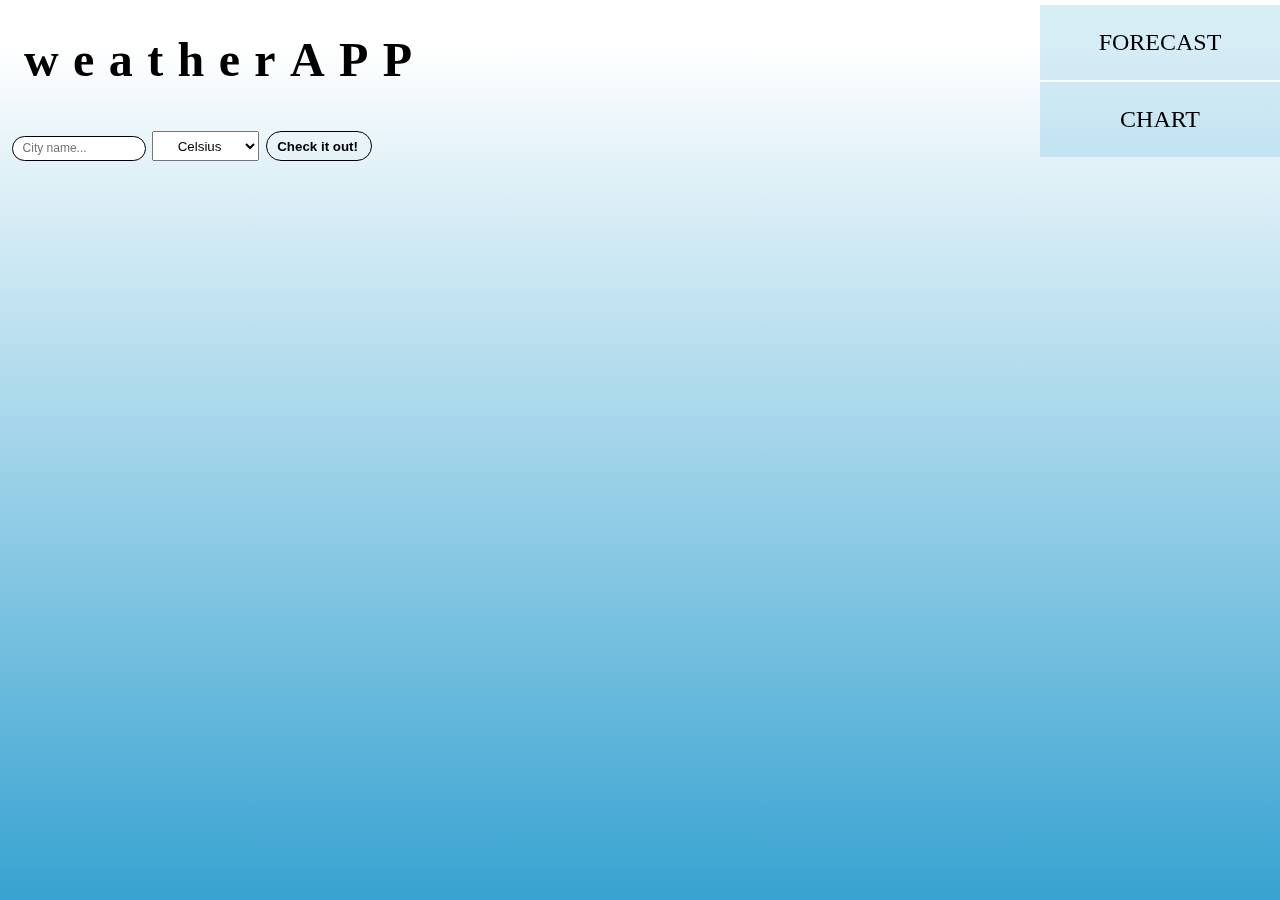
<file: index.html>
<!DOCTYPE html>
<html lang="pl">

<head>
    <meta charset="UTF-8">
    <meta name="viewport" content="width=device-width, initial-scale=1.0">
    <meta http-equiv="X-UA-Compatible" content="ie=edge">
    <title>Forecast with charts.js</title>
    <link rel="stylesheet" href="style.css" type="text/css">
</head>

<body>
    <!-- Below div is for fixed background image on mobile only -->
    <div class="background"></div>
    <!-- Above div is for fixed background image on mobile only -->
    <div class="wrapper">
        <section class="general">
            <header class="site__name">
                <h1 class="name">weatherAPP</h1>
            </header>
            <main>
                    <div class="city_check_wrapper">
                        <form class="city_check">
                            <label for="city__name">
                            <input id="city__name"type="text" class="city__name__input" placeholder="City name...">
                            </label>
                            <select name="temps" id="temperature">
                                <option value="metric" disabled selected>Celsius</option>
                                <option value="imperial">Fahrenheit</option>
                                <option value="metric">Celsius</option>
                            </select>
                            <button class="check__it__out" id="check_btn" type="button">Check it out!</button>
                        </form>
                    </div>
                <div class="general__wrapper">
                    <section id="current__weather"></section>
                </div>
            </main>
        </section>
        <section class="forecast__and__chart">
            <a class="links" href="forecast.html">
                <div class="forecast_information_wrapper">

                    <p class="forecast_information">
                        Forecast
                    </p>
                </div>
            </a>
            <a class="links" href="charts.html">
                <div class="chart_wrapper">
                    <p class="charts_js">
                        chart
                    </p>
                </div>
            </a>
        </section>

    </div>
    <script src="main.js"></script>
</body>

</html>
</file>
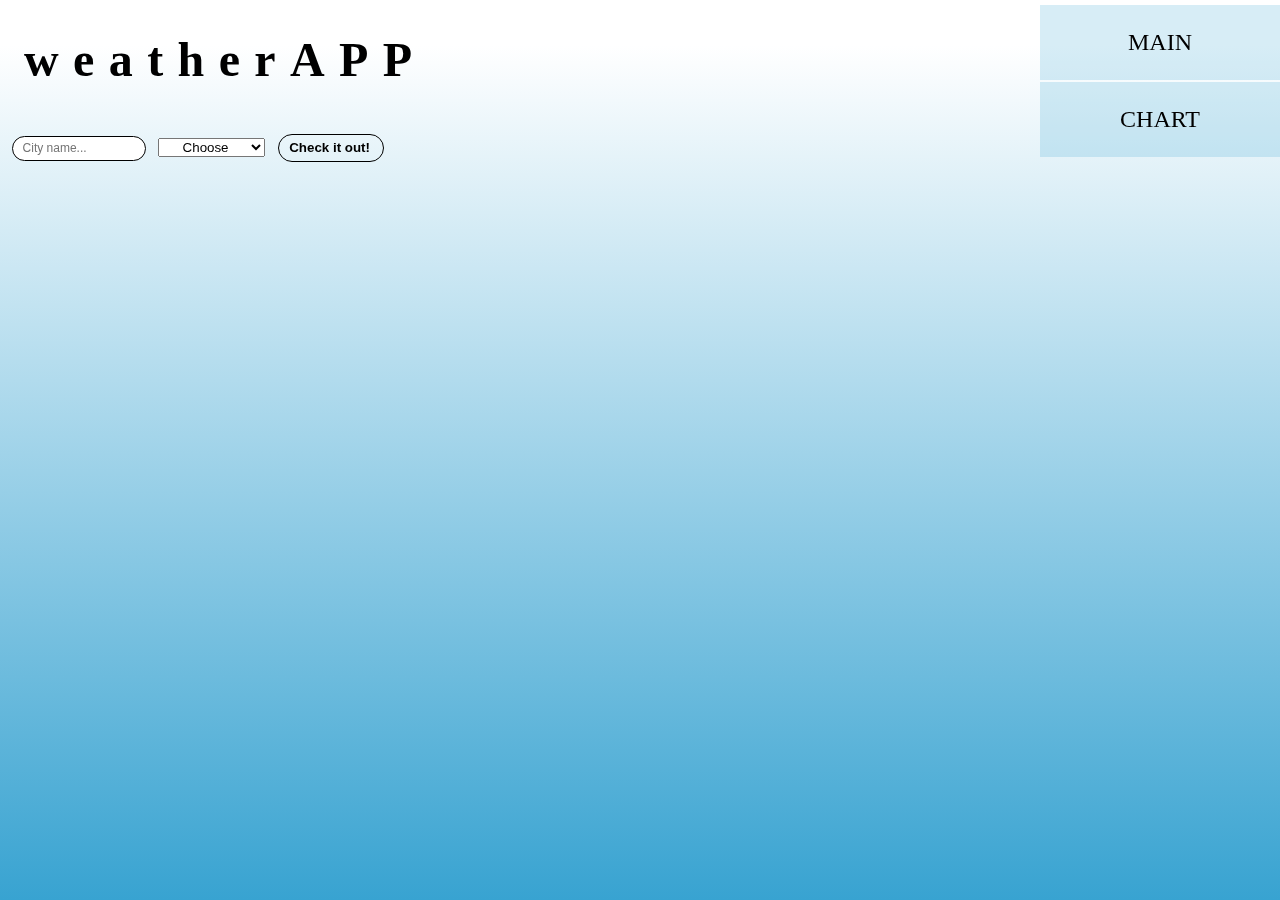
<file: forecast.html>
<!DOCTYPE html>
<html lang="pl">

<head>
    <meta charset="UTF-8">
    <meta name="viewport" content="width=device-width, initial-scale=1.0">
    <meta http-equiv="X-UA-Compatible" content="ie=edge">
    <title>Forecast with charts.js</title>
    <link rel="stylesheet" href="style.css" type="text/css">
    <link rel="stylesheet" href="styleForecast.css" type="text/css">
</head>

<body>
    <!-- Below div is for fixed background image on mobile only -->
    <div class="background"></div>
    <!-- Above div is for fixed background image on mobile only -->
    <div class="forecast__wrapper">
        <section class="general">
            <header class="site__name">
                <h1 id="top" class="name">weatherAPP</h1>
            </header>
            <main>
                <div class="general__wrapper">
                    <div class="city_check">
                        <form>
                            <label for="city__name">
                                <input id="city__name" type="text" class="city__name__input" placeholder="City name...">
                            </label>
                            <select name="temps" id="temperature">
                                <option value="metric" disabled selected>Choose</option>
                                <option value="imperial">Fahrenheit</option>
                                <option value="metric">Celsius</option>
                            </select>
                            <button class="check__it__out" id="check_btn" type="button">Check it out!</button>
                        </form>
                    </div>
                </div>
            </main>
        </section>
        <section class="forecast__tiles">
        </section>
        <section class="forecast__and__chart">
            <a class="links" href="index.html">
                <div class="forecast_information_wrapper">

                    <p class="forecast_information">
                        Main
                    </p>
                </div>
            </a>
            <a class="links" href="charts.html">
                <div class="chart_wrapper">
                    <p class="charts_js">
                        chart
                    </p>
                </div>
            </a>
        </section>
    </div>
   <span class="go__top">^</span>
    <script src="forecasting.js"></script>
</body>

</html>
</file>
<file: style.css>
/* Media queries for all up to 567px */
@media (max-width: 567px){
    /* Below class is ONLY for mobile background fixed image!!! */
    .background{
        background-image: linear-gradient(to bottom, rgb(255,255,255) 5%, rgb(56,163,209) 100%);
        background-repeat: no-repeat;
        background-size: cover;
        position: fixed;
        z-index: -1;
        top: 0;
        left: 0;
        width: 100%;
        height: 100%;
    }
    /* Above class is ONLY for mobile background fixed image!!! */
    
    body{
        /* background-image: linear-gradient(to bottom, rgb(255,255,255) 5%, rgb(56,163,209) 100%);
        background-repeat: no-repeat;
        background-size: cover;
        z-index: -9999; */
        width: 100%;
        height: 100%;
        margin: 0;
        padding: 0;
        font-size: 1.5em;
    }
    
    .site__name{
        display: flex;
        justify-content: center;
        align-items: center;
    }
    .name{
        letter-spacing: .3em;
        padding: 0;
    }
    .city_check{
        margin: 0;
        display: flex;
        padding-top: .5em;
        margin-bottom: .5em;
        justify-content: space-around;
    }
    .city__name__input, .check__it__out{
        border-radius: 25px;
        padding-left: .8em;
        padding-top: .4em;
        padding-bottom: .4em;
        outline: none;
        border: 1px solid rgb(0,0,0);
    }
    .city__name__input{
        width: 10em;
        font-size: .5em;
    }
    .check__it__out{
        margin-left: .2em;
        padding-right: 1em;
        background-color: transparent;
        font-weight: bold;
    }
    #temperature{
        width: 8em;
        text-align: center;
    }

    /* Current weather section */

    #current__weather{
        display: grid;
        /* Grid gap makes it wooble on mobile - have to fix this later */
        grid-gap: 0.2em;
        grid-template-columns: 49% 49%;
        justify-content: center;
        text-transform: uppercase;
    }
    .city__name__wrapper{
        grid-column: 1/3;
        background-color: rgba(165, 193, 253, 0.5);
    }
    .chosen__city,
    .icon_wrapper,
    .temp, .humidity_wrapper,
    .tmin, .tmax,
    .wind_speed_wrapper,
    .pressure_wrapper,
    .forecast_information_wrapper,
    .chart_wrapper{
        display: flex;
        justify-content: center;
        align-items: center;
    }
    .temp_and_icon_wrapper,
    .humidity_wrapper,
    .tmax_and_tmin_wrapper,
    .pressure_wrapper,
    .wind_speed_wrapper{
        background-color: rgba(255, 255, 255, 0.5);

    }
    .temp_and_icon_wrapper{
        display: grid;
        grid-template-columns: 50% 50%;
    }
    .icon{
        display: flex;
        justify-content: center;
        height: 80px;
        width: 80px;
    }
    .tmax_and_tmin_wrapper{
        grid-column: 1/3;
    }
    .inner_tmin_tmax_wrapper{
        display: grid;
        grid-template-columns: 50% 50%;
    }
    .humidity,
    .tmin,
    .tmax,
    .wind_speed{
        text-align: center;
    }

    /*************************************************************/
    /****************** Forecast and chart links *****************/

    .forecast__and__chart{
        display: grid;
        grid-template-columns: 100%;
        text-transform: uppercase;
        margin-top: 0.2em;
        padding: 0;
        position: fixed;
        bottom: 0;
        width: 100%;
    }
    .links{
        text-decoration: none;
        text-align: center;
        color: inherit;
        cursor: pointer;
    }
    .forecast_information_wrapper{
        background-color: rgba(56,163,209, 0.2);
    }
    .chart_wrapper{
        display: none;
    }
}
    /* Media queries for min. device width of 568px */

    @media (min-width: 568px) and (max-width: 1024px){
           /* Below class is ONLY for mobile background fixed image!!! */
    .background{
        background-image: linear-gradient(to bottom, rgb(255,255,255) 5%, rgb(56,163,209) 100%);
        background-repeat: no-repeat;
        background-size: cover;
        position: fixed;
        z-index: -1;
        top: 0;
        left: 0;
        width: 100%;
        height: 100%;
    }
    /* Above class is ONLY for mobile background fixed image!!! */
    
    body{
        width: 100%;
        height: 100%;
        margin: 0;
        padding: 0;
        font-size: 1.5em;
    }
    
    .site__name{
        display: flex;
        justify-content: center;
        align-items: center;
    }
    .name{
        letter-spacing: .3em;
        padding: 0;
    }
    .city_check{
        margin: 0;
        display: flex;
        padding-top: .5em;
        margin-bottom: .5em;
        justify-content: space-around;
    }
    .city__name__input, .check__it__out{
        border-radius: 25px;
        padding-left: .8em;
        padding-top: .4em;
        padding-bottom: .4em;
        outline: none;
        border: 1px solid rgb(0,0,0);
    }
    .city__name__input{
        width: 10em;
        font-size: .5em;
    }
    .check__it__out{
        margin-left: .2em;
        padding-right: 1em;
        background-color: transparent;
        font-weight: bold;
    }
    #temperature{
        width: 8em;
        text-align: center;
    }

    /* Current weather section */

    #current__weather{
        display: grid;
        /* Grid gap makes it wooble on mobile - have to fix this later */
        grid-template-columns: 49% 49%;
        grid-gap: .2em;
        justify-content: center;
        text-transform: uppercase;
    }
    .city__name__wrapper{
        grid-column: 1/3;
        background-color: rgba(165, 193, 253, 0.5);
    }
    .chosen__city,
    .icon_wrapper,
    .temp, .humidity_wrapper,
    .tmin, .tmax,
    .wind_speed_wrapper,
    .pressure_wrapper,
    .forecast_information_wrapper,
    .chart_wrapper{
        display: flex;
        justify-content: center;
        align-items: center;
    }
    .temp_and_icon_wrapper,
    .humidity_wrapper,
    .tmax_and_tmin_wrapper,
    .pressure_wrapper,
    .wind_speed_wrapper{
        background-color: rgba(255, 255, 255, 0.5);

    }
    .temp_and_icon_wrapper{
        display: grid;
        grid-template-columns: 50% 50%;
    }
    .icon{
        display: flex;
        justify-content: center;
        height: 80px;
        width: 80px;
    }
    .tmax_and_tmin_wrapper{
        grid-column: 1/3;
    }
    .inner_tmin_tmax_wrapper{
        display: grid;
        grid-template-columns: 50% 50%;
    }
    .humidity,
    .tmin,
    .tmax,
    .wind_speed{
        text-align: center;
    } 

    /*************************************************************/
    /****************** Forecast and chart links *****************/

    .forecast__and__chart{
        display: grid;
        grid-template-columns: 100%;
        text-transform: uppercase;
        margin-top: 0.2em;
        padding: 0;
        position: fixed;
        bottom: 0;
        width: 100%;
    }
    .links{
        text-decoration: none;
        text-align: center;
        color: inherit;
        cursor: pointer;
    }
    .forecast_information_wrapper{
        background-color: rgba(56,163,209, 0.2);
    }
    .chart_wrapper{
        display: none;
    }
}

/* Media queries for min. device width of 1025px. */

@media (min-width: 1025px){
    /* Below class is ONLY for mobile background fixed image!!! */
    .background{
        background-image: linear-gradient(to bottom, rgb(255,255,255) 5%, rgb(56,163,209) 100%);
        background-repeat: no-repeat;
        background-size: cover;
        position: fixed;
        z-index: -1;
        top: 0;
        left: 0;
        width: 100%;
        height: 100%;
    }
    /* Above class is ONLY for mobile background fixed image!!! */
    
    body{
        width: 100%;
        height: 100%;
        margin: 0;
        padding: 0;
        font-size: 1.5em;
    }
    .wrapper{
        display: grid;
        grid-template-columns: 60% 40%;

    }
    .site__name{
        display: flex;
        justify-content: left;
        align-items: center;
        margin: 0 0 0 1em;
    }
    .name{
        letter-spacing: .3em;
        padding: 0;
    }
    .city_check{
        margin: 0;
        display: flex;
        padding: .5em;
        margin-bottom: .5em;
    }
    .city__name__input, .check__it__out{
        border-radius: 25px;
        padding-left: .8em;
        padding-top: .4em;
        padding-bottom: .4em;
        outline: none;
        border: 1px solid rgb(0,0,0);
    }
    .city__name__input{
        width: 10em;
        font-size: .5em;
    }
    .check__it__out{
        padding-right: 1em;
        background-color: transparent;
        font-weight: bold;
    }
    #temperature{
        width: 8em;
        text-align: center;
        margin: 0 0.5em 0 0.5em;
    }

    /* Current weather section */

    #current__weather{
        display: grid;
        /* Grid gap makes it wooble on mobile - have to fix this later */
        grid-template-columns: 49% 49%;
        grid-gap: .2em;
        justify-content: center;
        text-transform: uppercase;
    }
    .city__name__wrapper{
        grid-column: 1/3;
        background-color: rgba(165, 193, 253, 0.5);
    }
    .chosen__city,
    .icon_wrapper,
    .temp, .humidity_wrapper,
    .tmin, .tmax,
    .wind_speed_wrapper,
    .pressure_wrapper,
    .forecast_information_wrapper,
    .chart_wrapper{
        display: flex;
        justify-content: center;
        align-items: center;
    }
    .temp_and_icon_wrapper,
    .humidity_wrapper,
    .tmax_and_tmin_wrapper,
    .pressure_wrapper,
    .wind_speed_wrapper{
        background-color: rgba(255, 255, 255, 0.5);

    }
    .temp_and_icon_wrapper{
        display: grid;
        grid-template-columns: 50% 50%;
    }
    .icon{
        display: flex;
        justify-content: center;
        height: 80px;
        width: 80px;
    }
    .tmax_and_tmin_wrapper{
        grid-column: 1/3;
    }
    .inner_tmin_tmax_wrapper{
        display: grid;
        grid-template-columns: 50% 50%;
    }
    .humidity,
    .tmin,
    .tmax,
    .wind_speed{
        text-align: center;
    } 

    /*************************************************************/
    /****************** Forecast and chart links *****************/

    .forecast__and__chart{
        text-transform: uppercase;
        margin-top: 0.2em;
        padding: 0;
        position: absolute;
        top: 0;
        right: 0;
        width: 10em;
    }
    .links{
        text-decoration: none;
        text-align: center;
        color: inherit;
        cursor: pointer;
    }
    .forecast_information_wrapper{
        background-color: rgba(56,163,209, 0.2);
        margin-bottom: .1em;
    }
    .chart_wrapper{
        background-color: rgba(56,163,209, 0.2);        
    }
}
</file>
<file: styleForecast.css>
html,body{
    margin: 0;
    padding: 0;
}
@media (max-width: 567px){
    
    .forecast__tiles{
        display: grid;
        grid-template-columns: 100%;
    }
    
    .fCity__name__wrapper{
        background-color: rgba(165, 193, 253, 0.5);
    }

    .fCity__name__wrapper__fixed{
        top: 0;
        width: 100%;
        background-color: rgba(165, 193, 253, 1);
        position: fixed;
        text-align: center;
    }
    .fCity__name__wrapper,
    .dAh__elements,
    .icon__wrapper,
    .temp__wrapper,
    .press__wrapper,
    .hum__wrapper{
        display: flex;
        justify-content: center;
    }
    .tile__wrappers,
    .dAh__elements,
    .icon__wrapper,
    .temp__wrapper,
    .press__wrapper,
    .hum__wrapper{
        background-color: rgba(255,255,255,0.3);
    }

    .hum__wrapper,
    .press__wrapper{
        border-bottom: 3px solid green;
    }

    .details__wrappers{
        display: grid;
        grid-template-columns: 50% 50%;
        grid-template-rows: 20% 40% 40%;
    }

    .dAh__wrappers{
        grid-row: 1/2;
        grid-column: 1/3;
    }

    .fIcon{
        grid-row: 2/3;
        grid-column: 1/2;
        justify-content: center;
        height: 80px;
        width: 80px
    }

    .dAh__elements,
    .temp__elements,
    .humidity__elements,
    .pressure__elements,
    .fIcon{
        align-content: center;
    }

    .temp__elements{
        grid-row: 2/3;
        grid-column: 2/3;
    }

    .humidity__elements{
        grid-row: 3/4;
        grid-column: 2/3;
    }

    .pressure__elements{
        grid-row:3/4;
        grid-column: 1/2;
    }
}

@media (min-width: 568px) and (max-width: 1024px){
    .forecast__tiles{
        display: grid;
        grid-template-columns: 49% 49%;
        grid-gap: .2em;
        justify-content: center;
    }
    
    .fCity__name__wrapper{
        grid-column: 1/3;
        width: 100%;
        background-color: rgba(165, 193, 253, 0.5);
    }

    .fCity__name__wrapper__fixed{
        top: 0;
        width: 100%;
        background-color: rgba(165, 193, 253, 1);
        position: fixed;
        text-align: center;
    }
    .fCity__name__wrapper,
    .dAh__elements,
    .icon__wrapper,
    .temp__wrapper,
    .press__wrapper,
    .hum__wrapper{
        display: flex;
        justify-content: center;
        align-items: center;
    }
    .tile__wrappers,
    .dAh__elements,
    .icon__wrapper,
    .temp__wrapper,
    .press__wrapper,
    .hum__wrapper{
        background-color: rgba(255,255,255,0.3);
    }

    .details__wrappers{
        display: grid;
        grid-template-columns: 50% 50%;
        grid-template-rows: 20% 40% 40%;
    }

    .dAh__wrappers{
        grid-row: 1/2;
        grid-column: 1/3;
    }

    .fIcon{
        grid-row: 2/3;
        grid-column: 1/2;
        justify-content: center;
        height: 80px;
        width: 80px
    }

    .dAh__elements,
    .temp__elements,
    .humidity__elements,
    .pressure__elements,
    .fIcon{
        align-content: center;
    }

    .temp__elements{
        grid-row: 2/3;
        grid-column: 2/3;
    }

    .humidity__elements{
        grid-row: 3/4;
        grid-column: 2/3;
    }

    .pressure__elements{
        grid-row:3/4;
        grid-column: 1/2;
    }
}

@media(min-width: 1025px){
    .forecast__tiles{
        display: grid;
        grid-template-columns: 33% 33% 33%;
        grid-gap: .2em;
        justify-content: center;
    }
    
    .fCity__name__wrapper{
        grid-column: 1/4;
        width: 100%;
        background-color: rgba(165, 193, 253, 0.5);
    }

    .fCity__name__wrapper__fixed{
        top: 0;
        width: 100%;
        background-color: rgba(165, 193, 253, 1);
        position: fixed;
    }
    .fCity__name__wrapper,
    .dAh__elements,
    .icon__wrapper,
    .temp__wrapper,
    .press__wrapper,
    .hum__wrapper{
        display: flex;
        justify-content: center;
        align-items: center;
    }
    .tile__wrappers,
    .dAh__elements,
    .icon__wrapper,
    .temp__wrapper,
    .press__wrapper,
    .hum__wrapper{
        background-color: rgba(230,230,230,0.3);
    }

    .details__wrappers{
        display: grid;
        grid-template-columns: 50% 50%;
        grid-template-rows: 20% 40% 40%;
    }

    .dAh__wrappers{
        grid-row: 1/2;
        grid-column: 1/3;
    }

    .fIcon{
        grid-row: 2/3;
        grid-column: 1/2;
        justify-content: center;
        height: 80px;
        width: 80px
    }

    .dAh__elements,
    .temp__elements,
    .humidity__elements,
    .pressure__elements,
    .fIcon{
        align-content: center;
    }

    .temp__elements{
        grid-row: 2/3;
        grid-column: 2/3;
    }

    .humidity__elements{
        grid-row: 3/4;
        grid-column: 2/3;
    }

    .pressure__elements{
        grid-row:3/4;
        grid-column: 1/2;
    }
}

/* GO TOP BUTTON */
.go__top{
    display: none;
    position: fixed;
    right: 20px;
    bottom:20px;
    width: 40px;
    height: 40px;
    border-radius: 50%;
    background-color: rgba(165, 193, 253, 1);
    font-size: 1em;
    font-weight: bold;
    text-align: center;
}
.activeTop{
    animation: showUP ease 1s;
}
@keyframes showUP{
    0%{opacity: 0}
    100%{opacity: 1}
}
</file>
